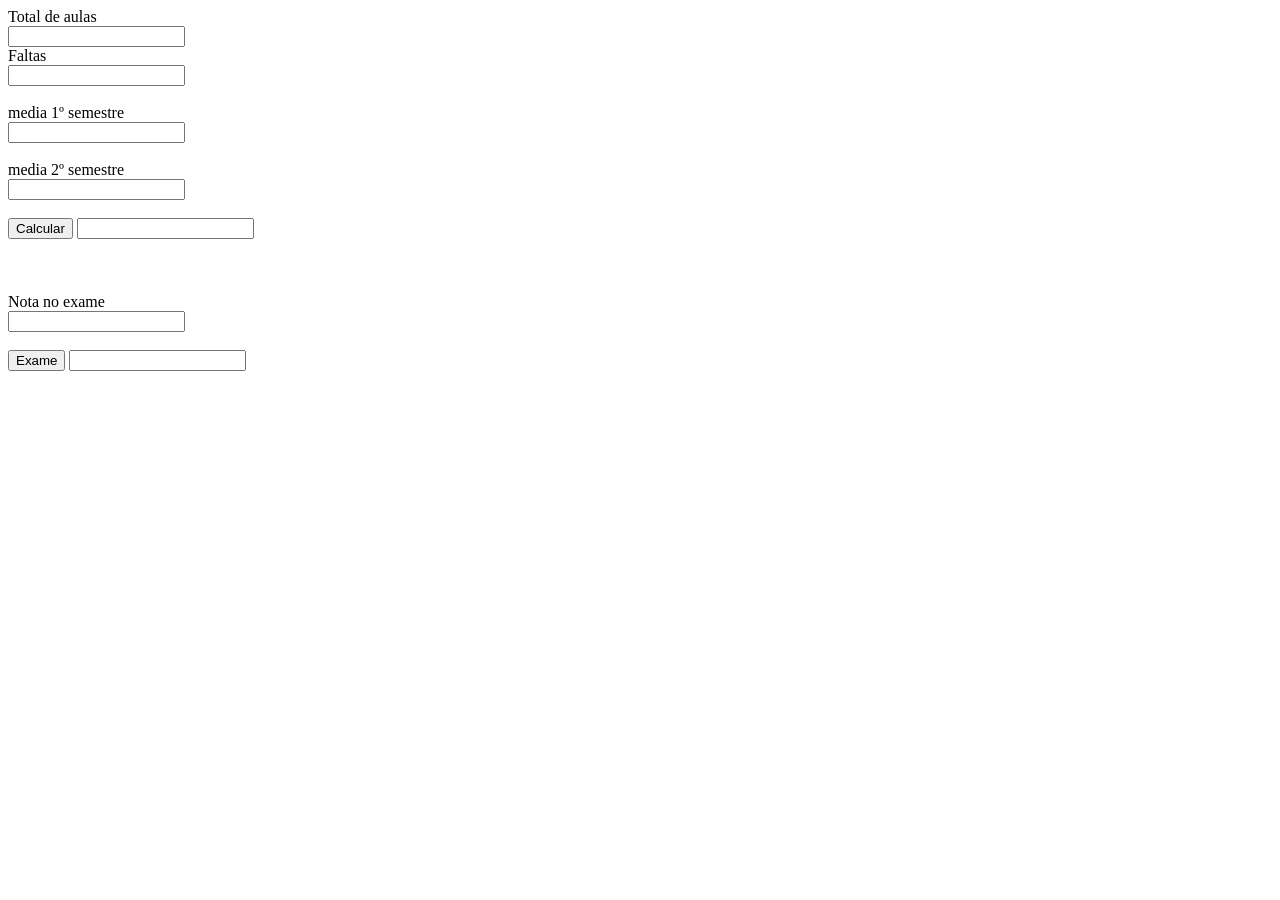
<file: index.html>
<!DOCTYPE html>
<html lang="en">
<head>
    <meta charset="UTF-8">
    <meta http-equiv="X-UA-Compatible" content="IE=edge">
    <meta name="viewport" content="width=device-width, initial-scale=1.0">
    <script src="script.js"></script>
    <title>Document</title>
</head>
<body>
    
    <form action="/action_page.php">
        <label for="fname">Total de aulas</label><br>
        <input type="number" id="totalDeAulas"><br>
        
        <label for="lname">Faltas</label><br>
        <input type="number" id="faltas"><br><br>

        <label for="lname">media 1º semestre</label><br>
        <input type="number" id="media1"><br><br>

        <label for="lname">media 2º semestre</label><br>
        <input type="number" id="media2"><br><br>

        

        <input type="button" value="Calcular" onclick="calcularAluno()">
        <input type="text" id="resultado" ><br><br> <br> <br>

        <label for="lname">Nota no exame</label><br>
        <input type="number" id="exameNota"><br><br>

        <input type="button" value="Exame" onclick="calcularExame()">
        <input type="text" id="resultadoExame" ><br><br>
      </form> 
</body>
</html>
</file>
